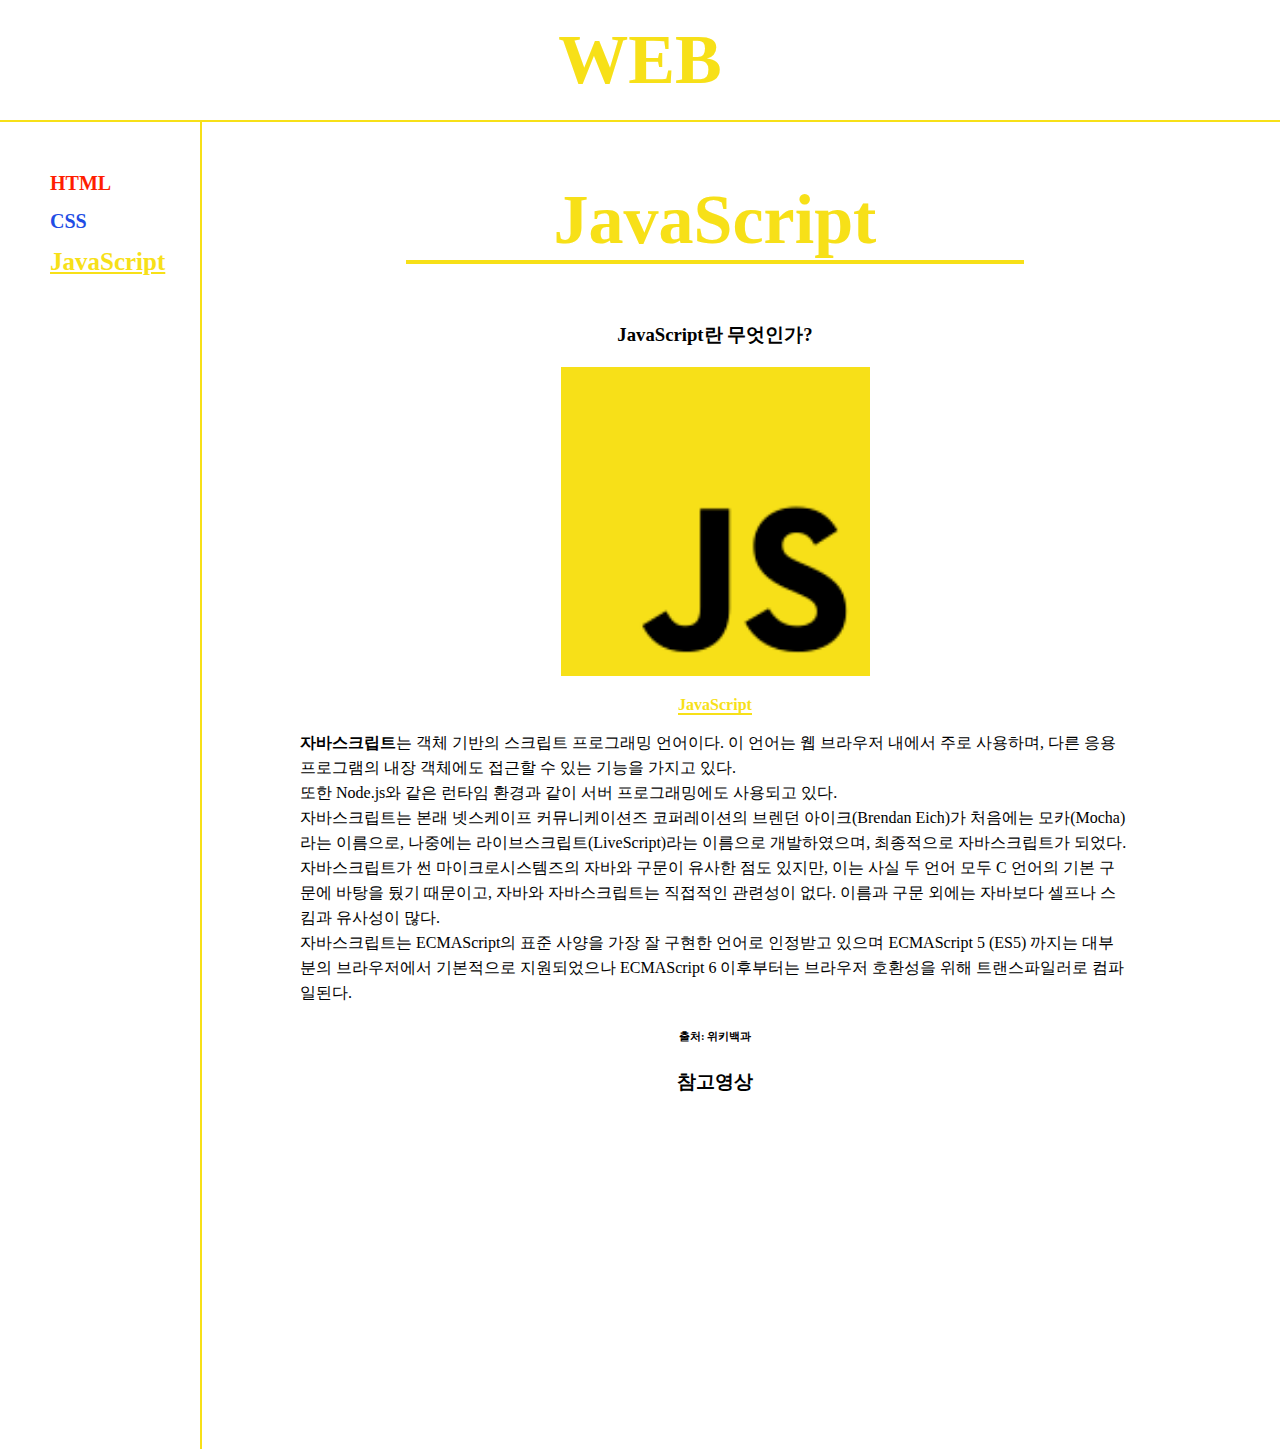
<file: JavaScript.html>
<!doctype html>
<html>
<head>
    <title>What's the JavaScript?</title>
    <meta charset="utf-8" name="viewport" content="width=device-width, initial-scale=1.0">
    <link rel="stylesheet" href="style.css">
    <style>
        h1 {
            color:#F7E018;
            text-align: center;
            border-bottom: 2px solid #F7E018;
            margin: 0px;
            padding: 20px;
        }
        #grid ol {
            border-right: 2px solid #F7E018;
        }
        .active {
            font-size: 25px;
            text-decoration: underline;
        }
    </style>
    <!-- Global site tag (gtag.js) - Google Analytics -->
    <script async src="https://www.googletagmanager.com/gtag/js?id=G-LXJ6WYDHNK"></script>
    <script>
      window.dataLayer = window.dataLayer || [];
      function gtag(){dataLayer.push(arguments);}
      gtag('js', new Date());
    
      gtag('config', 'G-LXJ6WYDHNK');
    </script>
</head>

<body>
    <h1><a href="index.html" style="font-size:70px; color:#F7E018;">WEB</a></h1>
    <div id="grid">
        <ol>
            <li><a href="HTML.html" style="color:rgb(255, 30, 0);"><strong>HTML</strong></a></li>
            <li><a href="CSS.html" style="color:#214CE5;"><strong>CSS</strong></a></li>
            <li><a href="JavaScript.html" style="color:#F7E018;" class="active"><strong>JavaScript</strong></a></li>
        </ol>
        <div id="article">
            <h2 style="color:#F7E018; font-size: 70px; border-bottom: #F7E018 solid 4px">JavaScript</h2>
            <h3>JavaScript란 무엇인가?</h3>
            <p><img src="JavaScript_logo.png" width="30%"></p>
            <p><a style="color: #F7E018; border-bottom: #F7E018 2px solid;" href="https://ko.wikipedia.org/wiki/%EC%9E%90%EB%B0%94%EC%8A%A4%ED%81%AC%EB%A6%BD%ED%8A%B8" 
                target="_blank" title="JavaScript 위키백과"><strong>JavaScript</strong>
            </a></p>
            <p id="inside"><strong>자바스크립트</strong>는 객체 기반의 스크립트 프로그래밍 언어이다.
                이 언어는 웹 브라우저 내에서 주로 사용하며, 다른 응용 프로그램의 내장 객체에도 접근할 수 있는 기능을 가지고 있다.<br>
                또한 Node.js와 같은 런타임 환경과 같이 서버 프로그래밍에도 사용되고 있다.<br>
                자바스크립트는 본래 넷스케이프 커뮤니케이션즈 코퍼레이션의 브렌던 아이크(Brendan Eich)가 처음에는 모카(Mocha)라는 이름으로,
                나중에는 라이브스크립트(LiveScript)라는 이름으로 개발하였으며, 최종적으로 자바스크립트가 되었다.
                자바스크립트가 썬 마이크로시스템즈의 자바와 구문이 유사한 점도 있지만,
                이는 사실 두 언어 모두 C 언어의 기본 구문에 바탕을 뒀기 때문이고, 자바와 자바스크립트는 직접적인 관련성이 없다.
                이름과 구문 외에는 자바보다 셀프나 스킴과 유사성이 많다. <br>
                자바스크립트는 ECMAScript의 표준 사양을 가장 잘 구현한 언어로 인정받고 있으며 ECMAScript 5 (ES5) 까지는 대부분의 브라우저에서 기본적으로 지원되었으나
                ECMAScript 6 이후부터는 브라우저 호환성을 위해 트랜스파일러로 컴파일된다. 
            </p>
            <h6>출처: 위키백과</h6>
            <h3>참고영상</h3>
            <p><iframe width="560" height="315" src="https://www.youtube.com/embed/dPRtcRwKo-Y" title="YouTube video player" frameborder="0" 
                allow="accelerometer; autoplay; clipboard-write; encrypted-media; gyroscope; picture-in-picture" allowfullscreen></iframe>
            </p>
        </div>
    </div>
</body>
</html>
</file>
<file: style.css>
body {
    margin: 0;
}
a {
    text-decoration: none;
    text-align: initial;
}
h2 {
    font-size: 40px;
    text-align: center;
    margin-left: 20%;
    margin-right: 20%;
}
#grid ol li {
    font-size:20px;
    padding-bottom: 15px;
}
#grid ol {
    list-style: none;
    width: 150px;
    margin:0;
    padding: 50px;
    width: 100px;
}
p, h3, h6 {
    text-align:center;
}
#grid {
    display: grid;
    grid-template-columns: 150px 1fr;
}
#article {
    padding-top: 0;
    padding-left: 50px;
    padding-right: 50px;
}
#inside{
    text-align: initial;
    padding-left: 100px;
    padding-right: 100px;
    line-height: 25px;
}
#disqus {
    padding: 50px;
}
@media(max-width: 800px) {
    #grid {
        display: block;
    }
    #grid ol {
        border-right: none;
    }
}
</file>
